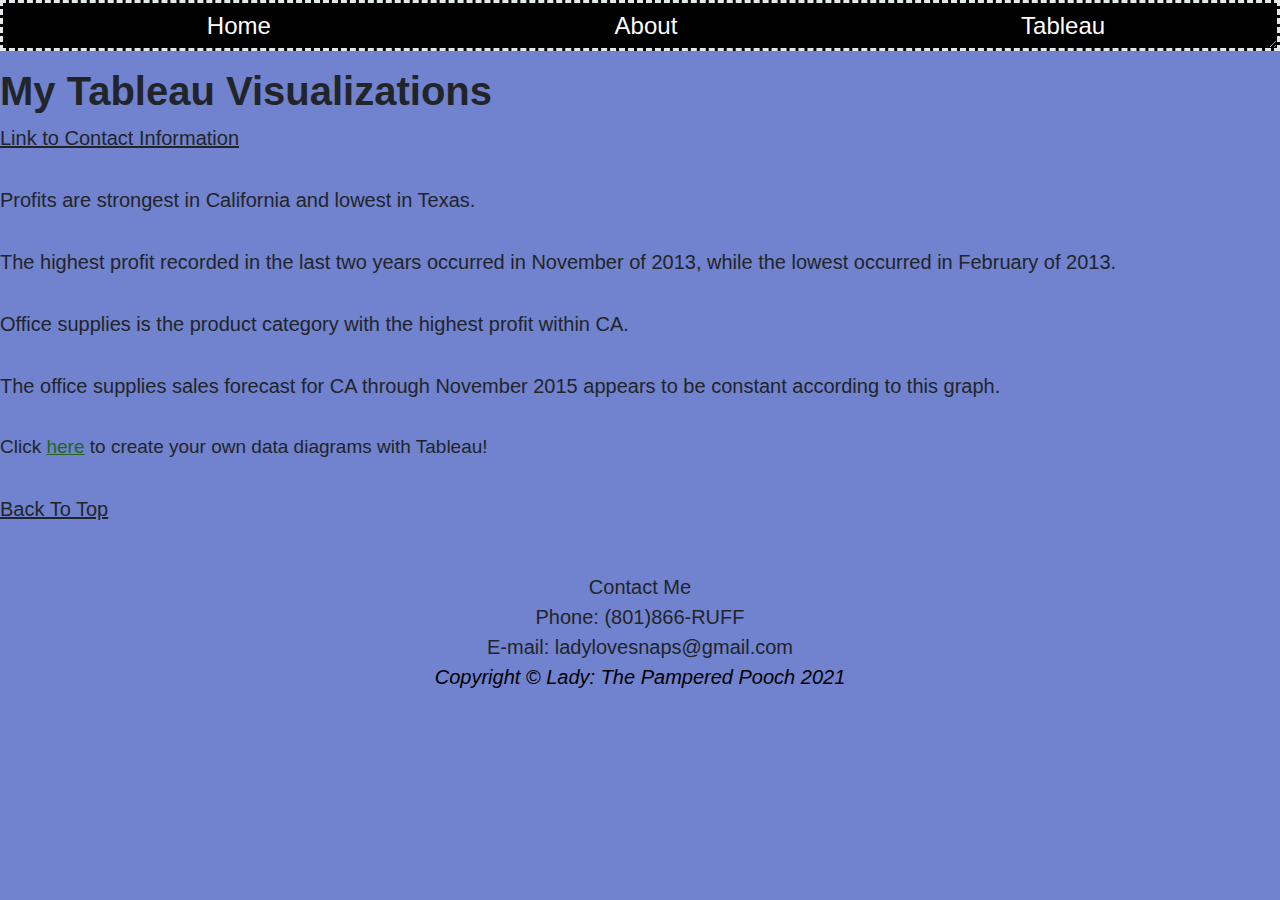
<file: html/tableau.html>
<!-- Laura Berthelsen 12/16/21 -->
<!DOCTYPE html>

<html lang="en">
    <head>
        <title>Tableau</title>
        <meta charset="utf-8"/>
        <link href="../styles/styles.css" rel="stylesheet" />
        <link href="../styles/bootstyles.css" rel="stylesheet" />
    </head>

    <body>
        <!-- Navigation Menu-->
        <nav>
            <ul class="menu">
              <li><a href="../index.html">Home</a></li>
              <li><a href="about.html">About</a></li>
              <li><a href="tableau.html">Tableau</a></li>
            </ul>
        </nav>

        <h1 id="top">My Tableau Visualizations</h1>
        <a href="#contact"><u>Link to Contact Information</u></a>
        <div class='tableauPlaceholder' id='viz1639181165354' style='position: relative'><object class='tableauViz'  style='display:none;'><param name='host_url' value='https%3A%2F%2Fpublic.tableau.com%2F' /> <param name='embed_code_version' value='3' /> <param name='site_root' value='' /><param name='name' value='ProfitsinUSstates&#47;ProfitsinUSstates' /><param name='tabs' value='no' /><param name='toolbar' value='yes' /><param name='animate_transition' value='yes' /><param name='display_static_image' value='yes' /><param name='display_spinner' value='yes' /><param name='display_overlay' value='yes' /><param name='display_count' value='yes' /><param name='language' value='en-US' /><param name='filter' value='publish=yes' /></object></div>                <script type='text/javascript'>                    var divElement = document.getElementById('viz1639181165354');                    var vizElement = divElement.getElementsByTagName('object')[0];                    vizElement.style.width='100%';vizElement.style.height=(divElement.offsetWidth*0.75)+'px';                    var scriptElement = document.createElement('script');                    scriptElement.src = 'https://public.tableau.com/javascripts/api/viz_v1.js';                    vizElement.parentNode.insertBefore(scriptElement, vizElement);                </script>
        <p>Profits are strongest in California and lowest in Texas.</p>
        <div class='tableauPlaceholder' id='viz1639181330342' style='position: relative'><object class='tableauViz'  style='display:none;'><param name='host_url' value='https%3A%2F%2Fpublic.tableau.com%2F' /> <param name='embed_code_version' value='3' /> <param name='site_root' value='' /><param name='name' value='CAprofitlasttwoyears&#47;CAforthelasttwoyearsbyprofiteachmonth' /><param name='tabs' value='no' /><param name='toolbar' value='yes' /><param name='animate_transition' value='yes' /><param name='display_static_image' value='yes' /><param name='display_spinner' value='yes' /><param name='display_overlay' value='yes' /><param name='display_count' value='yes' /><param name='language' value='en-US' /><param name='filter' value='publish=yes' /></object></div>                <script type='text/javascript'>                    var divElement = document.getElementById('viz1639181330342');                    var vizElement = divElement.getElementsByTagName('object')[0];                    vizElement.style.width='100%';vizElement.style.height=(divElement.offsetWidth*0.75)+'px';                    var scriptElement = document.createElement('script');                    scriptElement.src = 'https://public.tableau.com/javascripts/api/viz_v1.js';                    vizElement.parentNode.insertBefore(scriptElement, vizElement);                </script>
        <p>The highest profit recorded in the last two years occurred in November of 2013, while the lowest occurred in February of 2013.</p>
        <div class='tableauPlaceholder' id='viz1639181424566' style='position: relative'><object class='tableauViz'  style='display:none;'><param name='host_url' value='https%3A%2F%2Fpublic.tableau.com%2F' /> <param name='embed_code_version' value='3' /> <param name='site_root' value='' /><param name='name' value='CAprofitsforeachproductcategory&#47;ProfitswithinCAforeachproductcategory' /><param name='tabs' value='no' /><param name='toolbar' value='yes' /><param name='animate_transition' value='yes' /><param name='display_static_image' value='yes' /><param name='display_spinner' value='yes' /><param name='display_overlay' value='yes' /><param name='display_count' value='yes' /><param name='language' value='en-US' /><param name='filter' value='publish=yes' /></object></div>                <script type='text/javascript'>                    var divElement = document.getElementById('viz1639181424566');                    var vizElement = divElement.getElementsByTagName('object')[0];                    vizElement.style.width='100%';vizElement.style.height=(divElement.offsetWidth*0.75)+'px';                    var scriptElement = document.createElement('script');                    scriptElement.src = 'https://public.tableau.com/javascripts/api/viz_v1.js';                    vizElement.parentNode.insertBefore(scriptElement, vizElement);                </script>
        <p>Office supplies is the product category with the highest profit within CA.</p>
        <div class='tableauPlaceholder' id='viz1639181550906' style='position: relative'><object class='tableauViz'  style='display:none;'><param name='host_url' value='https%3A%2F%2Fpublic.tableau.com%2F' /> <param name='embed_code_version' value='3' /> <param name='site_root' value='' /><param name='name' value='CAofficesuppliessalesforecastthroughNov2015&#47;OfficesuppliessalesforecastforCAthroughNovember2015' /><param name='tabs' value='no' /><param name='toolbar' value='yes' /><param name='animate_transition' value='yes' /><param name='display_static_image' value='yes' /><param name='display_spinner' value='yes' /><param name='display_overlay' value='yes' /><param name='display_count' value='yes' /><param name='language' value='en-US' /><param name='filter' value='publish=yes' /></object></div>                <script type='text/javascript'>                    var divElement = document.getElementById('viz1639181550906');                    var vizElement = divElement.getElementsByTagName('object')[0];                    vizElement.style.width='100%';vizElement.style.height=(divElement.offsetWidth*0.75)+'px';                    var scriptElement = document.createElement('script');                    scriptElement.src = 'https://public.tableau.com/javascripts/api/viz_v1.js';                    vizElement.parentNode.insertBefore(scriptElement, vizElement);                </script>
        <p>The office supplies sales forecast for CA through November 2015 appears to be constant according to this graph.
        <p class="tableauad">Click
            <a href="https://www.tableau.com" target = "_blank">here</a>
            to create your own data diagrams with Tableau!
        </p>   
        <a href="#top"><u>Back To Top</u></a>
    <!-- Footer-->
    <footer class="footer">
        <div class="contactinfo" id="contact">Contact Me</div>
        <div class="phonenumber">Phone: (801)866-RUFF</div>
        <div class="email">E-mail: ladylovesnaps@gmail.com</div>
        <div class="copyright">
            <i>Copyright &copy; Lady: The Pampered Pooch 2021</i>
        </div>
    </footer>

</html>
</file>
<file: styles/bootstyles.css>
body {
    background-color: rgb(113, 130, 207);
}
.menu {
    resize: both;
    overflow: auto;
    color: blueviolet;
    display: flex;
    border: dashed 3px rgb(227, 233, 235);
    background-color: black;
    color: white;
    flex-direction: row;
}
.menu li {
    text-align: center;
    padding: 5px 5px;
    height: 45px;
    flex-grow: 3;
    list-style: none;
}
.menu li a {
    color: white;
    text-decoration: none;
    font-size: x-large;
}
.menu li a:hover {
    font-size: 30px;
}
.tableauad {
    font-family: Verdana, Tahoma, sans-serif;
    font-size: 95%;
}
.tableauad a {
    color: rgb(35, 102, 35);
}
.contactinfo {
    text-align: center;
}
.phonenumber {
    text-align: center;
}
.email {
    text-align: center;
}
.copyright {
    color: black;
    text-align: center;
}
</file>
